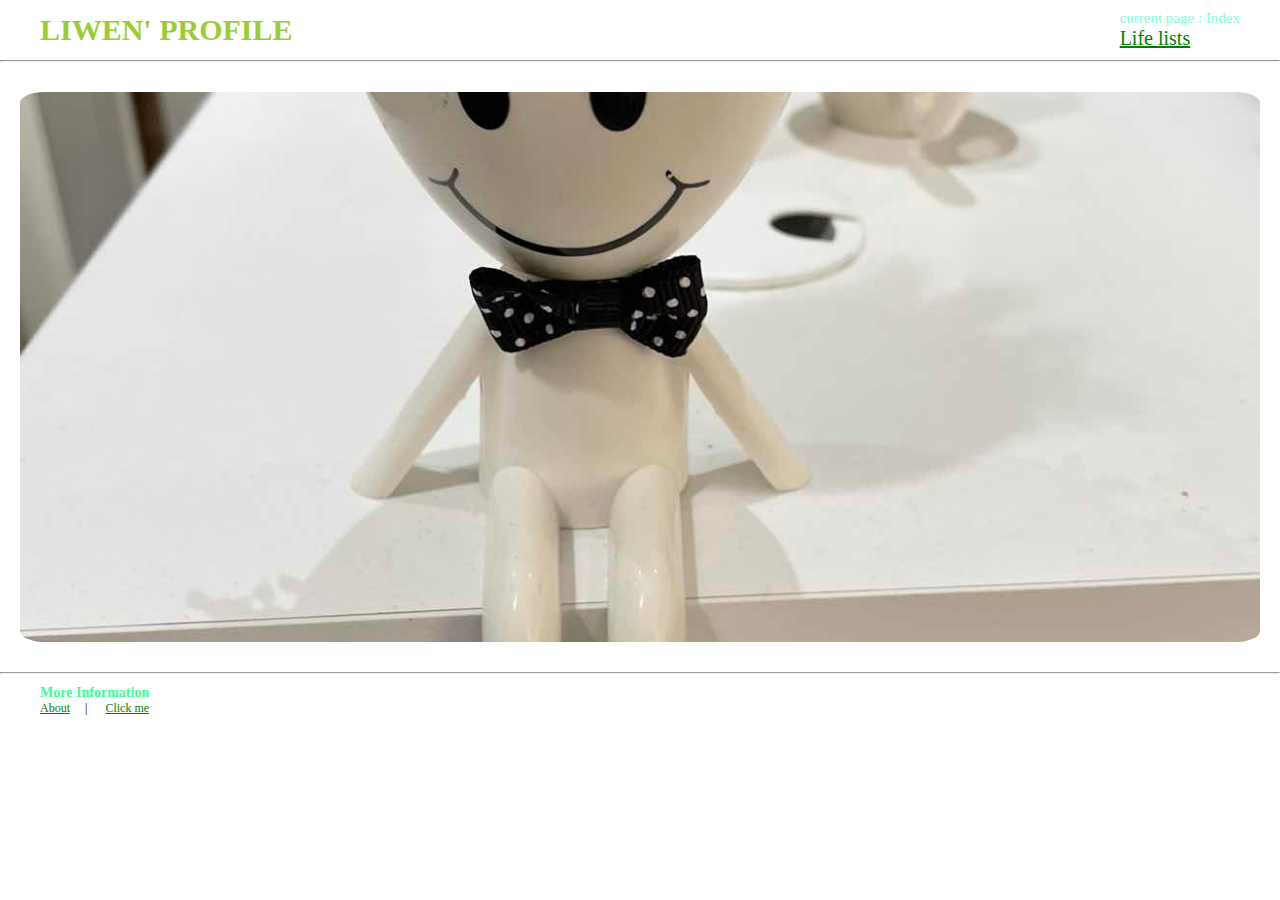
<file: index.html>
<!DOCTYPE html>
<html lang="en">

<head>
    <meta charset="UTF-8">
    <meta http-equiv="X-UA-Compatible" content="IE=edge">
    <meta name="viewport" content="width=device-width, initial-scale=1.0">
    <title>Links & Images</title>
    <link rel="stylesheet" href="css/style.css">
</head>

<body>
    <header>
        <h1 style="color: yellowgreen;">LIWEN' PROFILE</h1>
        <nav>
            <span>
                current page : Index
            </span>
            <ul>
                <li><a href="pages/lists.html">Life lists</a> </li>
            </ul>
        </nav>
    </header>
    <hr>
    <main>
        <div>
            <img src="images/first-img.jpg" alt="plant put down on a human-head-like pot" >
        </div>
    </main>
    <hr>
    <footer>
        <h3>More Information</h3>
        <a href="pages/about.html">About</a>&nbsp;&nbsp;&nbsp;&nbsp; |
        &nbsp;&nbsp;&nbsp;&nbsp; <a href="https://theuselessweb.com/" target="_blank">Click me</a>
    </footer>
</body>

</html>
</file>
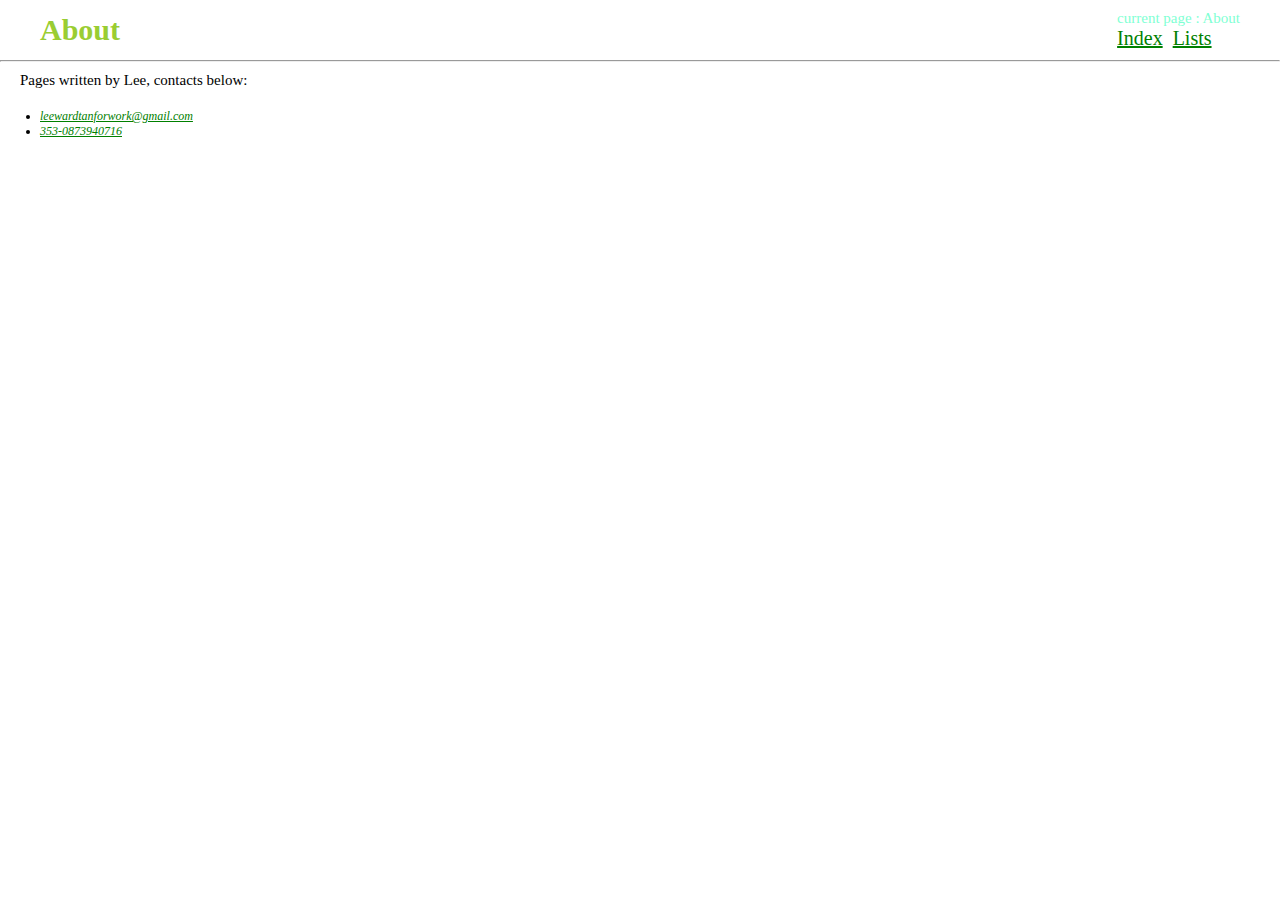
<file: pages/about.html>
<!DOCTYPE html>
<html lang="en">

<head>
    <meta charset="UTF-8">
    <meta http-equiv="X-UA-Compatible" content="IE=edge">
    <meta name="viewport" content="width=device-width, initial-scale=1.0">
    <title>About</title>
    <link rel="stylesheet" href="../css/style.css">
</head>

<body>
    <header>
        <h1>About</h1>
        <nav>
            <span>
                current page : About
            </span>
            <ul>
                <li><a href="../index.html">Index</a></li>
                <li><a href="./Lists.html">Lists</a></li>
            </ul>
        </nav>
    </header>

    <hr>
    <main>
        <p>Pages written by Lee, contacts below:</p>
    </main>
    <footer>
        <address>
            <ul>
                <li> <a href="mailto:leewardtanforwork@gmail.com">leewardtanforwork@gmail.com</a></li>
                <li> <a href="tel:+3530873940716">353-0873940716</a></li>
            </ul>
        </address>
    </footer>
</body>
<footer>
</footer>

</html>
</file>
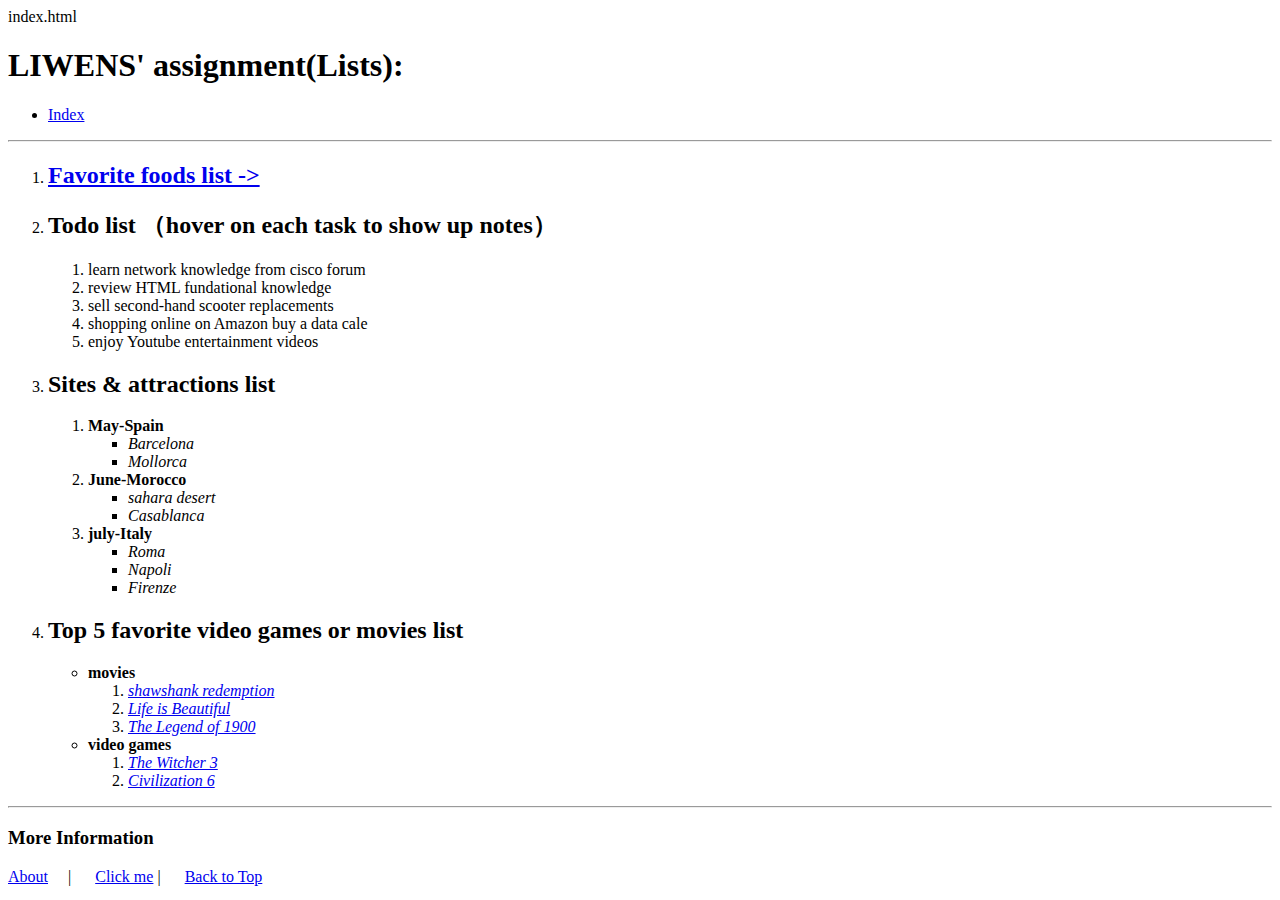
<file: pages/lists.html>
<!DOCTYPE html>
<html lang="en">index.html

<head>
    <meta charset="UTF-8">
    <meta http-equiv="X-UA-Compatible" content="IE=edge">
    <meta name="viewport" content="width=device-width, initial-scale=1.0">
    <title>LIWENS' Assignment(Lists)</title>
</head>

<body>
    <header>
        <h1>LIWENS' assignment(Lists):</h1>
    </header>
    <nav>
        <ul>
            <li>
                <a href="../index.html">Index</a>
            </li>
        </ul>
    </nav>
    <hr>
    <ol>
        <li>
           <a href="./foods.html"> <h2>Favorite foods list -></h2></a>
        </li>
        <li>
            <h2>Todo list （hover on each task to show up notes）</h2>
            <ol>
                <li title="Note : go to library">learn network knowledge from cisco forum</li>
                <li title="Note : look through MSN">review HTML fundational knowledge</li>
                <li title="Note : FACEBOOK">sell second-hand scooter replacements</li>
                <li title="Note : 100W charge cable for laptop">shopping online on Amazon buy a data cale</li>
                <li title="Note : ASMR">enjoy Youtube entertainment videos</li>
            </ol>
        </li>
        <li>
            <h2>Sites & attractions list</h2>
            <ol>
                <li>
                    <b>May-Spain</b>
                    <ul>
                        <li><i>Barcelona</i></li>
                        <li><i>Mollorca</i></li>
                    </ul>
                </li>
                <li>
                    <b>June-Morocco</b>
                    <ul>
                        <li><i>sahara desert</i></li>
                        <li><i>Casablanca</i></li>
                    </ul>
                </li>
                <li>
                    <b>july-Italy</b>
                    <ul>
                        <li><i> Roma</i></li>
                        <li><i>Napoli</i></li>
                        <li><i>Firenze</i></li>
                    </ul>
                </li>

            </ol>
        </li>
        <li>
            <h2>Top 5 favorite video
                games or movies list</h2>
            <ul>
                <li>
                    <b>movies</b>
                    <ol>
                        <li><i> <a target="_blank" href="https://www.imdb.com/title/tt0111161/">shawshank redemption</a>
                            </i></li>
                        <li><i> <a target="_blank" href="https://www.imdb.com/title/tt0118799/">Life is
                                    Beautiful</a></i></li>
                        <li><i> <a target="_blank" href="https://www.imdb.com/title/tt0118799/">The Legend of
                                    1900</a></i></li>
                    </ol>
                </li>
                <li>
                    <b>video games</b>
                    <ol>
                        <li> <i> <a target="_blank" href="https://www.imdb.com/title/tt0111161/">The Witcher 3</a> </i>
                        </li>
                        <li> <i> <a target="_blank" href="https://www.thewitcher.com/us/en/witcher3">Civilization 6</a>
                            </i></li>
                    </ol>
                </li>
            </ul>
        </li>
    </ol>
    <hr>
   
    <footer>
        <h3>More Information</h3>
        <a href="pages/about.html">About</a>&nbsp;&nbsp;&nbsp;&nbsp; |
        &nbsp;&nbsp;&nbsp;&nbsp; <a href="https://theuselessweb.com/" target="_blank">Click me</a> |
        &nbsp;&nbsp;&nbsp;&nbsp; <a href = "#top">Back to Top</a>
    
    </footer>
</body>



</html>
</file>
<file: css/style.css>
*,
*::after,
*::before {
  margin: 0;
  padding: 0;
}

html {
  font-family: sans-serif Arial, Helvetica, sans-serif;
  font-size: 10px;
}

header,
footer,
main {
  padding: 1rem 2rem;
  font-size: 1.5rem;
}

a {
  color: green;
}

header {
  display: flex;
  flex-direction: row;
  justify-content: space-between;
  align-items: center;
}

header nav {
  margin-right: 2rem;
  display: flex;
  flex-direction: column;
  align-items: flex-start;
}

header nav ul {
  display: flex;
  justify-content: space-evenly;
  list-style-type: none;
  font-size: 2rem;
}

header nav ul li {
  padding-right: 1rem;
}

header nav span {
  color: aquamarine;
}

@media screen and (min-width: 800px) {
  #grid {
    padding: 0 4rem;
    display: grid;
    grid-template-columns: repeat(2, 1fr);
    gap: 1rem;
  }
}

main div {
  margin: 2rem auto;
  width: 100%;
  height: 55rem;
}

main div img {
  height: 100%;
  width: 100%;
  object-fit: cover;
  border-radius: 2%;
}

main h2,
main h3 {
  color: hsl(148, 98%, 62%);
  padding-bottom: 1rem;
  padding-left: 1rem;
}

main section {
  margin-bottom: 4rem;
  margin-top: 1rem;
  padding-left: 1rem;
  padding-top: 0.5rem;

  grid-column-start: 2;
  grid-column-end: 3;

  background-color: rgba(142, 236, 210, 0.1);
  border: 1px solid yellowgreen;
  border-radius: 5%;
}

main #foods {
  grid-column-start: 1;
  grid-column-end: 2;
  grid-row-start: 1;
  grid-row-end: 5;
}

main section li {
  color: hsl(126, 60%, 53%);
  padding-bottom: 2rem;
}

main section ul,
main section ol {
  padding-left: 3rem;
}

main #foods img {
  max-width: 30rem;
  border-radius: 1rem;
  height: auto;
}

h1,
footer {
  margin-left: 2rem;
}

h1 {
  color: yellowgreen;
}

footer {
  font-size: 1.2rem;
}

footer h3 {
  color: hsl(148, 98%, 62%);
}
</file>
